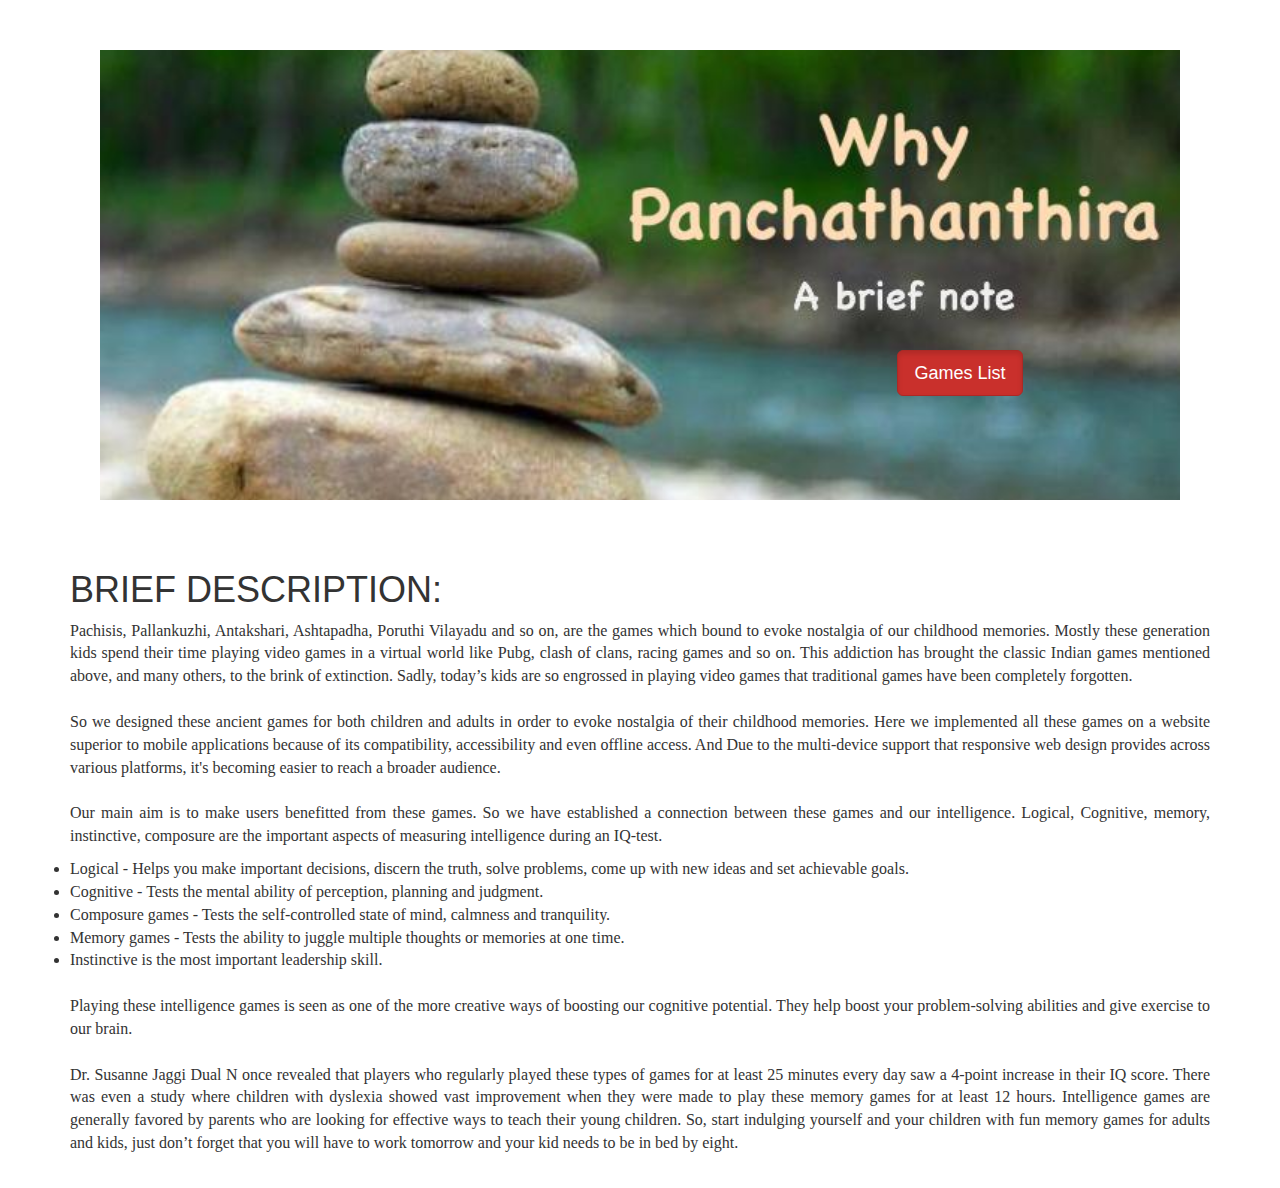
<file: codes/about us.html>
<!DOCTYPE html>
<!--
To change this license header, choose License Headers in Project Properties.
To change this template file, choose Tools | Templates
and open the template in the editor.
-->
<html>
    <head>
        <title>About Us</title>
        <meta charset="UTF-8">
        <meta name="viewport" content="width=device-width, initial-scale=1.0">
        <link rel="stylesheet" href="https://maxcdn.bootstrapcdn.com/bootstrap/3.3.7/css/bootstrap.min.css" >
        <script src="https://ajax.googleapis.com/ajax/libs/jquery/1.12.4/jquery.min.js"></script>
        <script src="https://maxcdn.bootstrapcdn.com/bootstrap/3.3.7/js/bootstrap.min.js"></script>
        <link rel="stylesheet" href="style.css" type="text/css">
    </head>
    <body>
        <div id="banner_image">
            <div class="container">
               
                <div  style="padding-top: 225px; padding-left: 550px;">
                         <a href="index.html" class="btn btn-danger btn-lg active">Games List</a>                        
                    </div>
                
                </div>
        </div>
        <div class="container">
            <h1> BRIEF DESCRIPTION:</h1>
            <div class="para">
                <p>Pachisis, Pallankuzhi, Antakshari, Ashtapadha, Poruthi Vilayadu and so on, are the games which bound
                    to evoke nostalgia of our childhood memories. Mostly these generation kids spend their time playing
                    video games in a virtual world like Pubg, clash of clans, racing games and so on. This addiction has
                    brought the classic Indian games mentioned above, and many others, to the brink of extinction. Sadly,
                    today’s kids are so engrossed in playing video games that traditional games have been completely forgotten.<br><br>
                    So we designed these ancient games for both children and adults in order to evoke nostalgia of their 
                    childhood memories. Here we implemented all these games on a website superior to mobile applications
                    because of its compatibility, accessibility and even offline access. And Due to the multi-device support 
                    that responsive web design provides across various platforms, it's becoming easier to reach a broader audience.<br><br>
                    Our main aim is to make users benefitted from these games. So we have established a connection between these 
                    games and our intelligence. Logical, Cognitive, memory, instinctive, composure are the important aspects of 
                    measuring intelligence during an IQ-test.<br>
                <li>
                    Logical - Helps you make important decisions, discern the truth, solve problems, come up with new ideas and set achievable goals. <br></li>
                <li>Cognitive - Tests the mental ability of perception, planning and judgment.<br></li>
                <li>   Composure games - Tests the self-controlled state of mind, calmness and tranquility. <br></li>
                <li>    Memory games - Tests the ability to juggle multiple thoughts or memories at one time.<br></li>
                <li>    Instinctive is the most important leadership skill.<br></li><br>
                    Playing these intelligence games is seen as one of the more creative ways of boosting
                    our cognitive potential. They help boost your problem-solving abilities and give exercise to our brain.<br><br>
                    Dr. Susanne Jaggi Dual N once revealed that players who regularly played these types of games for at least 25 
                    minutes every day saw a 4-point increase in their IQ score. There was even a study where children with dyslexia 
                    showed vast improvement when they were made to play these memory games for at least 12 hours. Intelligence games 
                    are generally favored by parents who are looking for effective ways to teach their young children. 
                    So, start indulging yourself and your children with fun memory games for adults and kids, just don’t forget that
                    you will have to work tomorrow and your kid needs to be in bed by eight.<br><br>

            </p>
            </div>
        </div>
    </body>
</html>
</file>
<file: codes/style.css>
.para{
    font-family: "Times New Roman", Times, serif;
    font-size: 16px;
    font-weight: 900px;
    text-align: justify; /* For Edge */
  
}

#banner_image{
    padding-top: 75px;
    padding-bottom: 50px;
    text-align: center;
    color: #f8f8f8;
    background: url(./img/1.jpeg) no-repeat center center;
    background-size: cover;
    height: 450px;
    margin: 50px 100px 50px 100px;
}
#banner_content{
    padding-top: 15px;
    position: relative;
     margin-bottom: 12px;
    background-color: rgba(0, 0, 0, 0.7);
    height: 200px;
    max-width: 450px;
}
</file>
